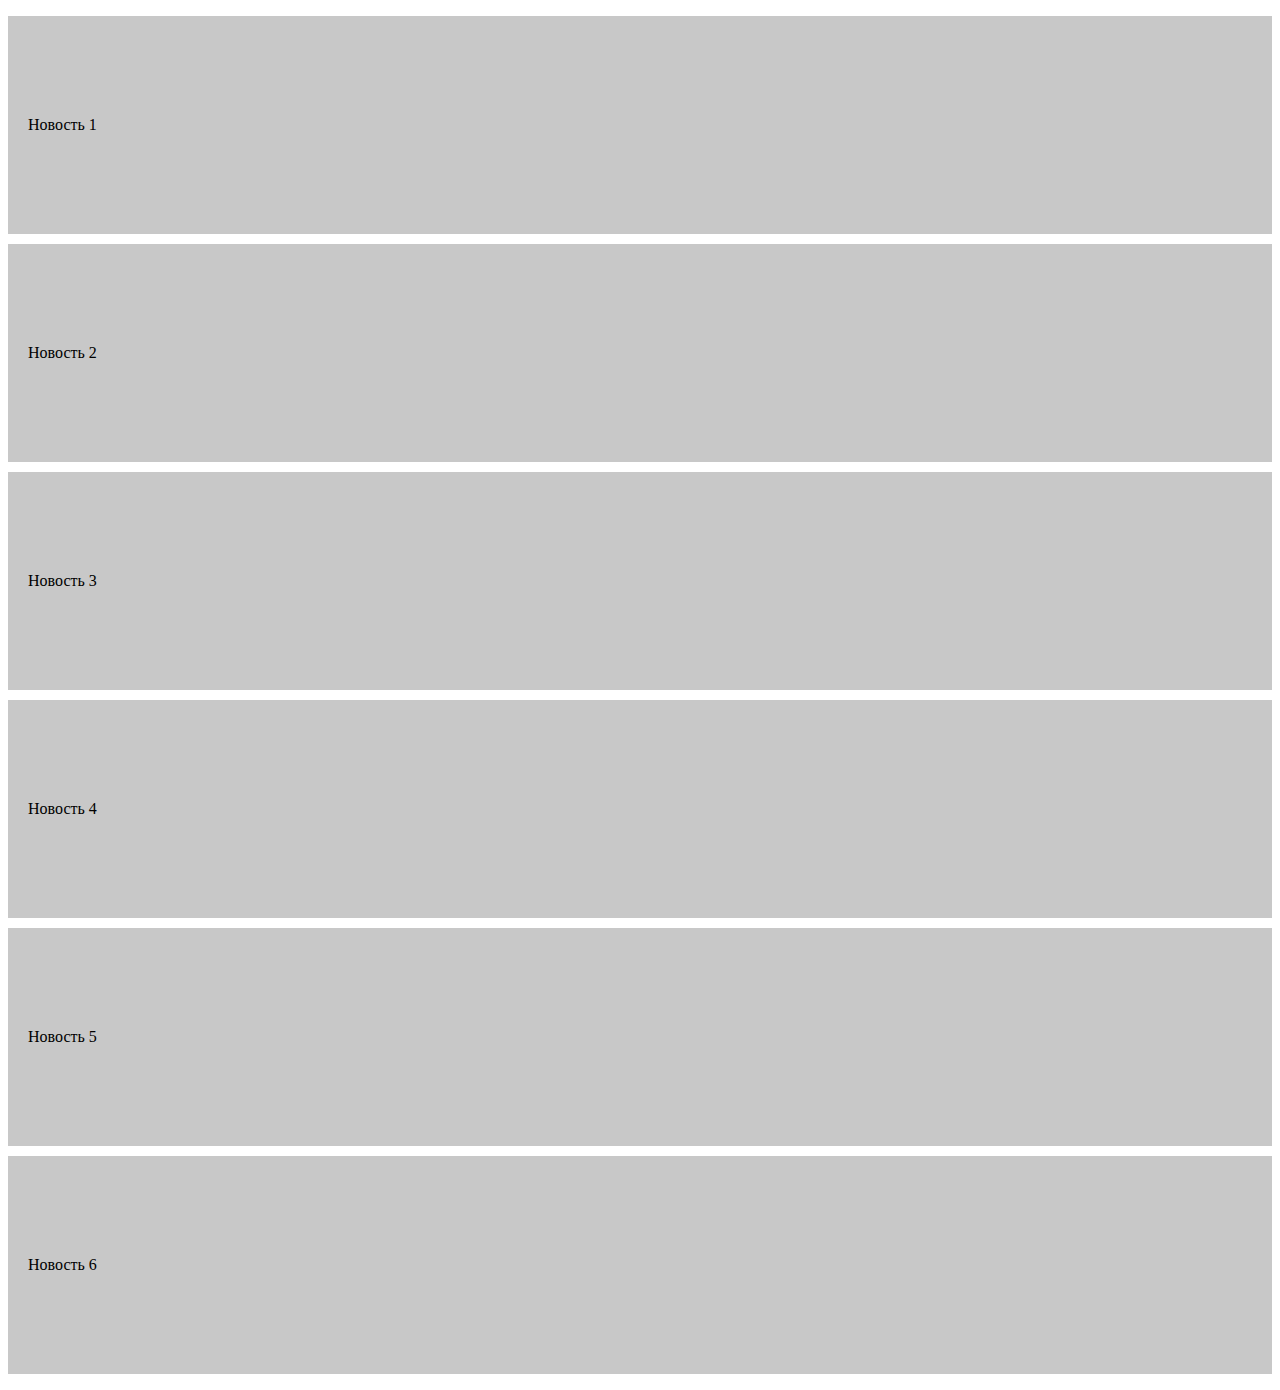
<file: 4nd semester/sqroll/src/main/resources/index.html>
<!DOCTYPE html>
<html>
<head>
    <meta charset="UTF-8">
    <title>News scroll</title>
    <link rel="stylesheet" type="text/css" href="styles.css">
</head>
<body>
<ul class="news">
    <li>Новость 1</li>
    <li>Новость 2</li>
    <li>Новость 3</li>
    <li>Новость 4</li>
    <li>Новость 5</li>
    <li>Новость 6</li>
</ul>
<div class="loading" style="text-align: center; display: none">
    <img src="loading.gif" style="width: 150px">
</div>
<script src="https://ajax.googleapis.com/ajax/libs/jquery/2.2.0/jquery.min.js"></script>
<script src="scroll.js"></script>
</body>
</html>
</file>
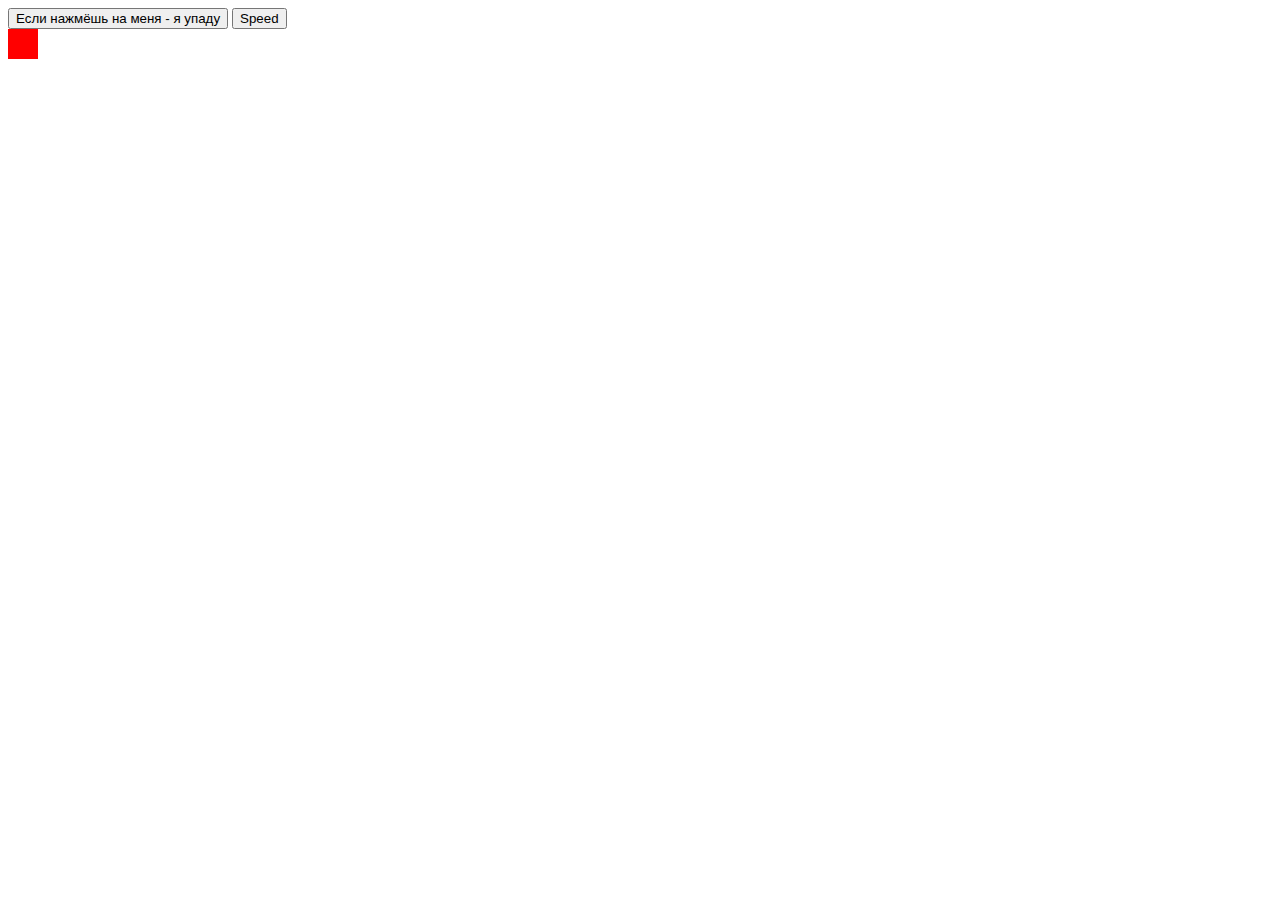
<file: 3nd semester/square/src/ru/kpfu/itis/index.html>
<!DOCTYPE html>
<html lang="en">
<head>
    <meta charset="UTF-8">
    <title>А-А-А-А-А-А! ПОМОГИТЕ, Я ПАДАЮ!</title>
    <style>
        #div2 {
            position: absolute;
            background-color: red;
            width: 30px;
            height: 30px;
        }
        #div1 {
            position: relative;
        }
    </style>
</head>
<body>
<button id="button">Если нажмёшь на меня - я упаду</button>
<button id="speed">Speed</button>

<div id="div1">
    <div id="div2"></div>
</div>
<script>
    let sp = 1;
    window.onload = function () {
        document.getElementById("button").onclick = function (){
            let div = document.getElementById("div2");
            let i = 0;
            let client_height = screen.height;
            let timer = setInterval(function() {
                if (i >= client_height) {
                    clearInterval(timer);
                } else {
                    div.style.top = i.toString() + "px";
                    i++;
                }
            }, sp);
        }
        document.getElementById("speed").onclick = function() {
            sp = sp + 10;
        }
    };
</script>
</body>
</html>
</file>
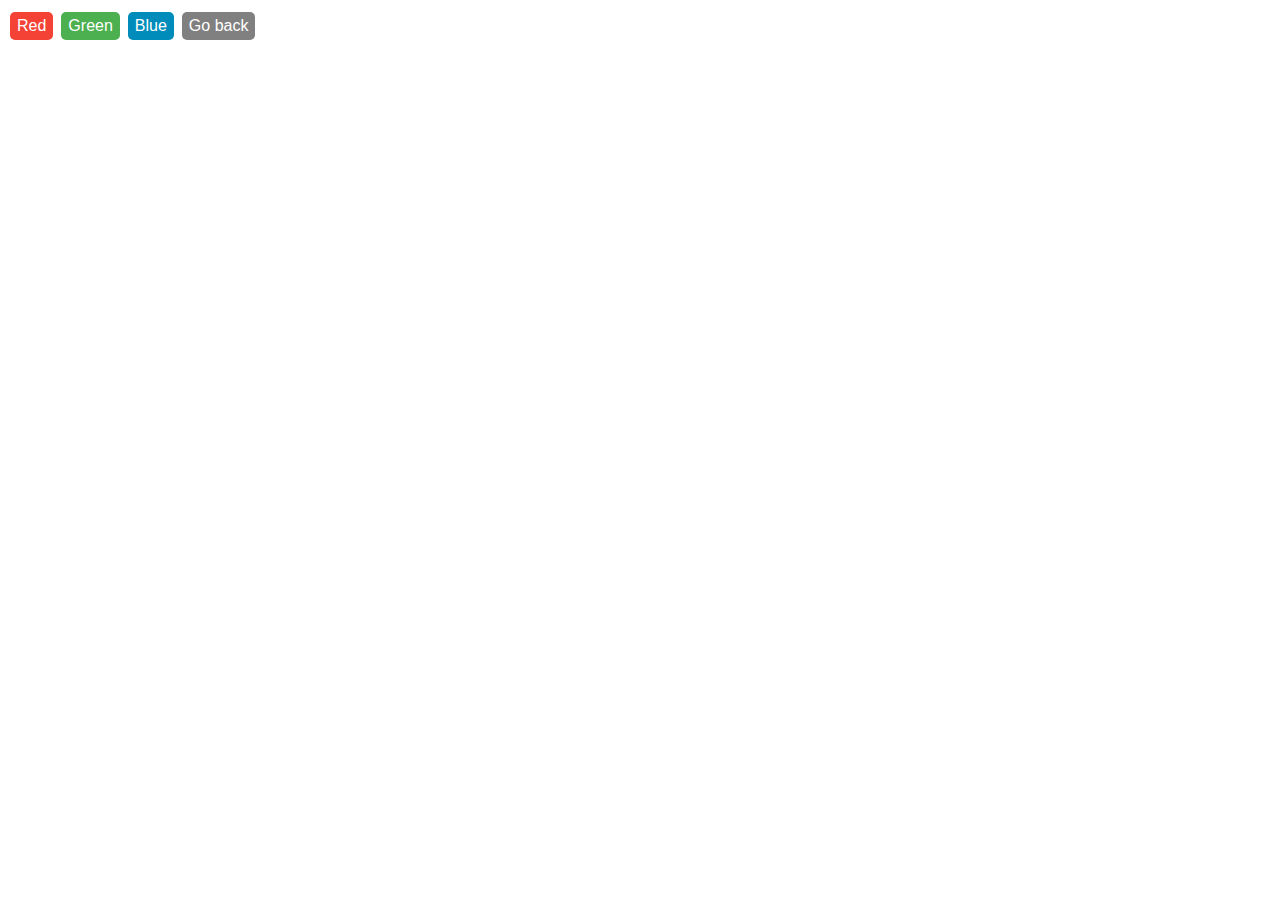
<file: 3nd semester/ButtonColor/src/ru/kpfu/itis/ButtonColor.html>
<!DOCTYPE html>
<html lang="en">
<head>
    <meta charset="UTF-8">
    <title>Click on button</title>
    <style>
        .button {
            background-color: #4CAF50;
            border: none;
            color: white;
            padding: 5px 7px;
            text-align: center;
            text-decoration: none;
            display: inline-block;
            font-size: 16px;
            margin: 4px 2px;
            cursor: pointer;
            border-radius: 5px;
        }

        .button2 {background-color: #008CBA;}
        .button3 {background-color: #f44336;}
        .button4 {background-color: gray;}
    </style>
</head>
<body>
<div><button class="button button3" value="red" onclick="bgcolor('red')">Red</button>
<button class="button" value="green" onclick="bgcolor('green')">Green</button>
<button class="button button2" value="blue" onclick="bgcolor('blue')">Blue</button>
    <button class="button button4" value="white" onclick="bgcolor(('white'))">Go back</button>
</div>
<script>
    function bgcolor(color) {
        document.body.style.background = color;
    }
</script>

</body>
</html>
</file>
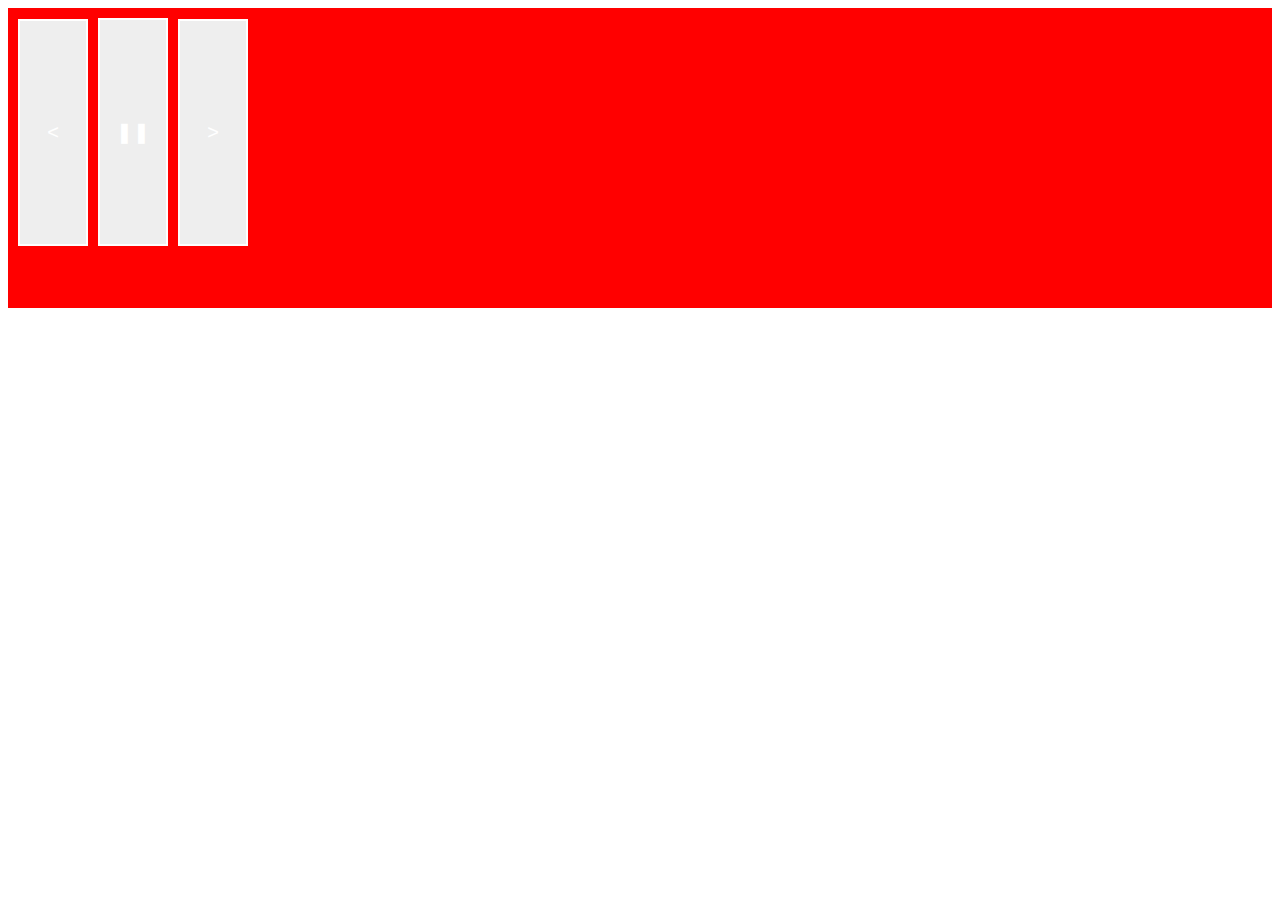
<file: 3nd semester/Slider/src/ru/kpfu/itis/slider.html>
<!DOCTYPE html>
<html lang="en">
<head>
    <meta charset="UTF-8">
    <title>Slider file</title>
    <link rel="stylesheet" type="text/css" href="styles.css">
</head>
<body>
<div class="container">
    <ul id="slides">
        <li class="slide showing"></li>
        <li class="slide"></li>
        <li class="slide"></li>
    </ul>
    <div class="buttons">
        <button class="controls" id="previous">&lt;</button>

        <button class="controls" id="pause">&#10074;&#10074;</button>

        <button class="controls" id="next">&gt;</button>
    </div>
</div>
<script src="scripts.js"></script>
</body>
</html>
</file>
<file: 4nd semester/sqroll/src/main/resources/styles.css>
.news {
    padding: 0;
    list-style: none;
}
.news li {
    margin-top: 10px;
    padding: 100px 20px;
    background-color: RGB(200, 200, 200);
}
.news .new {
    background-color: lightblue;
}
</file>
<file: 3nd semester/Slider/src/ru/kpfu/itis/styles.css>
#slides{
    position: relative;
    height: 300px;
    padding: 0px;
    margin: 0px;
    list-style-type: none;
}

.slide{
    position: absolute;
    left: 0px;
    top: 0px;
    width: 100%;
    height: 100%;
    opacity: 0;
    z-index: 1;

    -webkit-transition: opacity 1s;
    -moz-transition: opacity 1s;
    -o-transition: opacity 1s;
    transition: opacity 1s;
}

.showing{
    opacity: 1;
    z-index: 2;
}


.controls{
    display: none;
}

.slide{
    font-size: 40px;
    padding: 40px;
    box-sizing: border-box;
    background: #333;
    color: #fff;

    background-size: cover;
}

.slide:nth-of-type(1){
    background-color: red;
    background-image: url('https://bipbap.ru/wp-content/uploads/2017/04/maxresdefault-2-6.jpg');
}

.slide:nth-of-type(2){
    background-color: green;
    background-image: url('http://kvant.space/sites/default/files/images/kosmos-fantastika-mirozdanie.jpg');
}

.slide:nth-of-type(3){
    background-color: blue;
    background-image: url('http://mirpozitiva.ru/uploads/posts/2016-11/1480505775_cosmos_0011.jpg');
}

.controls{
    background: #eee;
    color: #fff;
    border: none;
    padding: 100px 0px;
    font-size: 20px;
    cursor: pointer;
    border: 2px solid #fff;
    margin: 10px 0px 0px 10px;
    width: 70px;
}

.controls:hover,
.controls:focus{
    background: #eee;
    color: #333;
}

.container{
    position: relative;
}

.buttons{
    position: absolute;
    left: 0px;
    top: 0px;
    z-index: 10;
    font-size: 0px;
}
</file>
